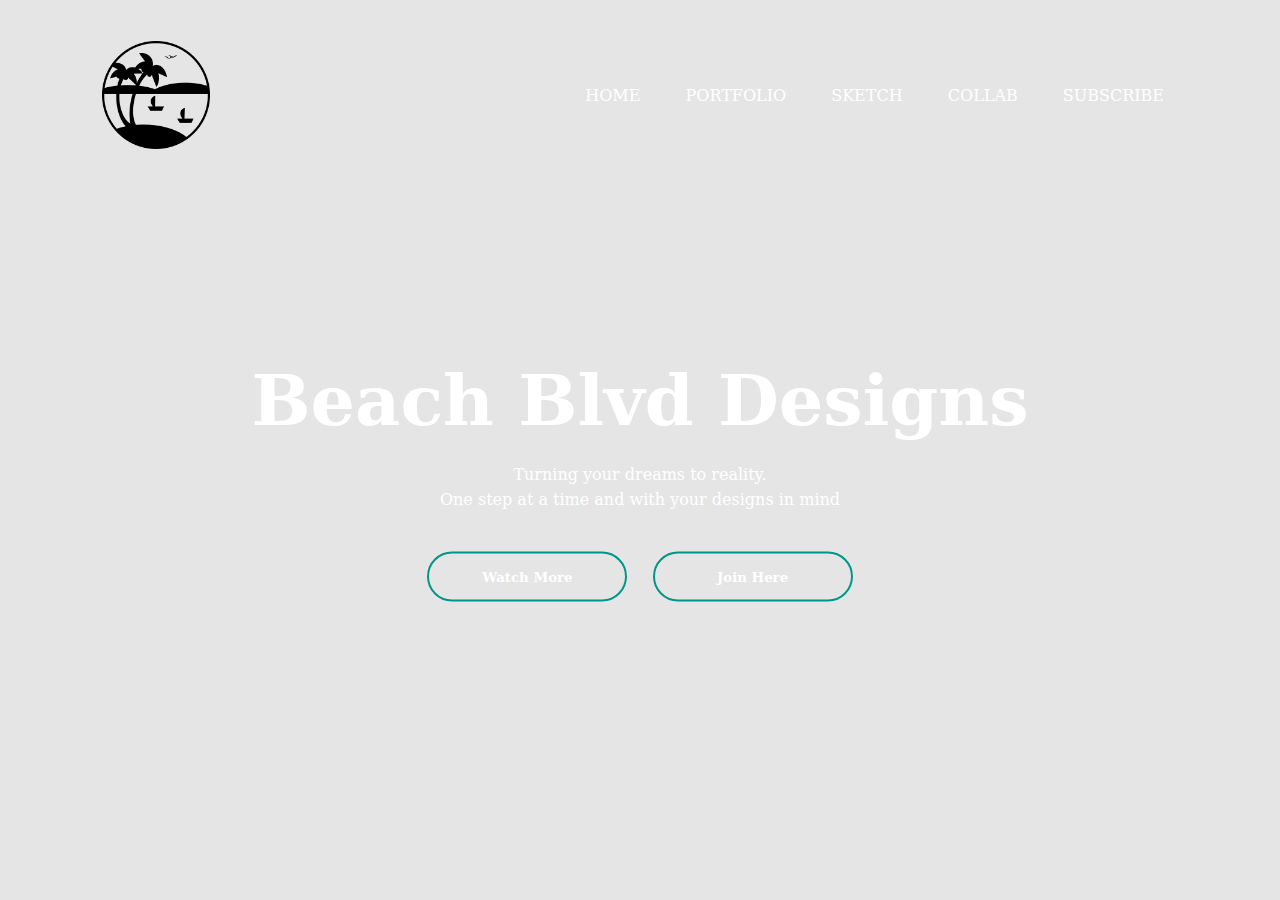
<file: index.html>
<!doctype html>
<html>
<head>
<meta charset="utf-8">
<title>Beach Blvd</title>
	<link rel="stylesheet" href="style.css">
</head>

<body>
	<div class="banner">
		<div class="navbar">
			<img src="images/icon200.jpg" class="logo">
			<ul>
			    <li><a href="#">Home</a></li>
				<li><a href="#">Portfolio</a></li>
				<li><a href="#">Sketch</a></li>
				<li><a href="#">Collab</a></li>
				<li><a href="#">Subscribe</a></li>
			</ul>
		</div>
		<div class="content">
			<h1>Beach Blvd Designs</h1>
			<p>Turning your dreams to reality.<br> One step at a time and with your designs in mind</p>
			<div>
			<button type="button"><span></span>Watch More</button>
			<button type="button"><span></span>Join Here</button>
			</div>
		</div>
	</div>
</body>
</html>
</file>
<file: style.css>
@charset "utf-8";
/* CSS Document */
* {margin: 0;
	padding: 0;
	font-family:Constantia, "Lucida Bright", "DejaVu Serif", Georgia, "serif";}

.banner {width: 100%;
height: 100vh;
background-image: linear-gradient(rgba(0,0,0,0.1),rgba(0,0,0,0.1)), url("https://mywakeup7.files.wordpress.com/2023/09/waves.jpeg?resize=438%2C438"); background-size: cover;
background-position: center;}

.navbar {width: 85%;
	margin: auto;
	padding: 35px 0;
	display: flex;
	align-items: center;
	justify-content: space-between;
	}
.logo{width: 120px;
	   cursor: pointer;
}
.navbar ul li{
	list-style: none;
	display: inline-block;
	margin: 0 20px;
	position: relative;}

.navbar ul li a{
	text-decoration: none;
	color: #fff;
	text-transform: uppercase;
}
.navbar ul li::after{
	content: '';
	height: 3px;
	width: 0;
	background: #009688;
	position:absolute;
	left: 0;
	bottom: -10px;
	transition: 0.5s;
}
.navbar ul li:hover::after{
	width: 100%;
}
.content{
	width: 100%;
	position: absolute;
	top: 50%;
	transform: translateY(-50%);
	text-align: center;
	color: #fff;}
.content h1{
	font-size: 70px;
	margin-top: 80px;
	}
.content p{
	margin: 20px auto;
	font-weight: 100;
	line-height: 25px;}

button{
	width: 200px;
	padding: 15px 0;
	text-align: center;
	margin: 20px 10px;
	border-radius: 25px;
	font-weight: bold;
	border: 2px solid #009688;
	background: transparent;
	color: #FFF;
	cursor: pointer;
	position: relative;
	overflow: hidden;
	transition: background 0.5s;
}

span{
	background: #009688;
	height: 100%;
	width: 0%;
	border-radius: 25px;
	position: absolute;
	left: 0;
	bottom: 0;
	z-index: -1;
	transition: 0.5s;
	}
button:hover span{
		width: 100%;}
button:hover {
		border: none;
}
</file>
